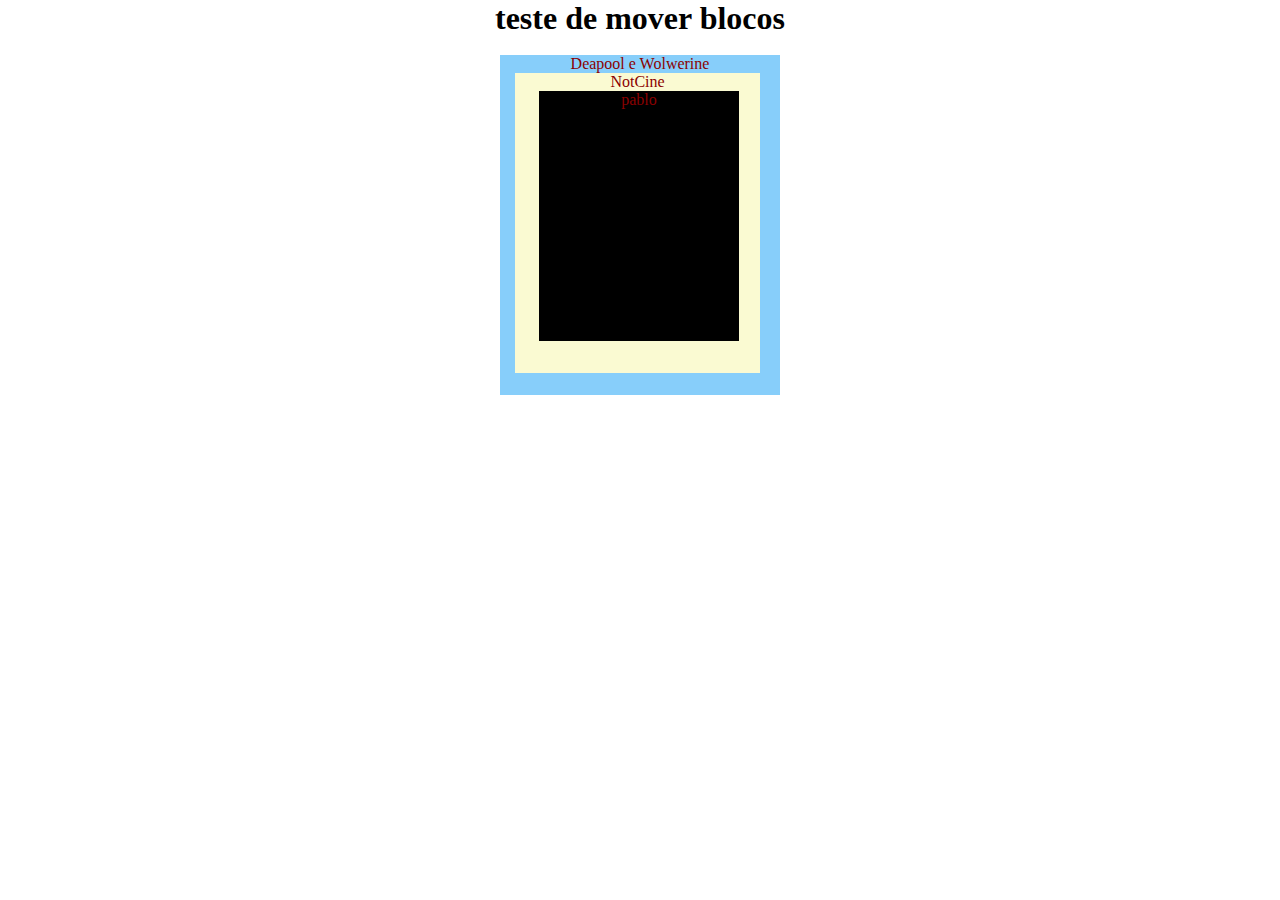
<file: 003/index.html>
<!DOCTYPE html>
<html lang="pt-br">
<head>
    <meta charset="UTF-8">
    <meta name="viewport" content="width=device-width, initial-scale=1.0">
    <title>teste</title>
    <link rel="stylesheet" href="style.css">
</head>
<body>
    <h1>teste de mover blocos</h1>

    <br>

    <header class="f">
        <p>Deapool e Wolwerine</p>
        <nav class="d">
            <p>NotCine</p>
            <div>
                <p>pablo</p>
            </div>
        </nav>
    </header>
</body>
</html>
</file>
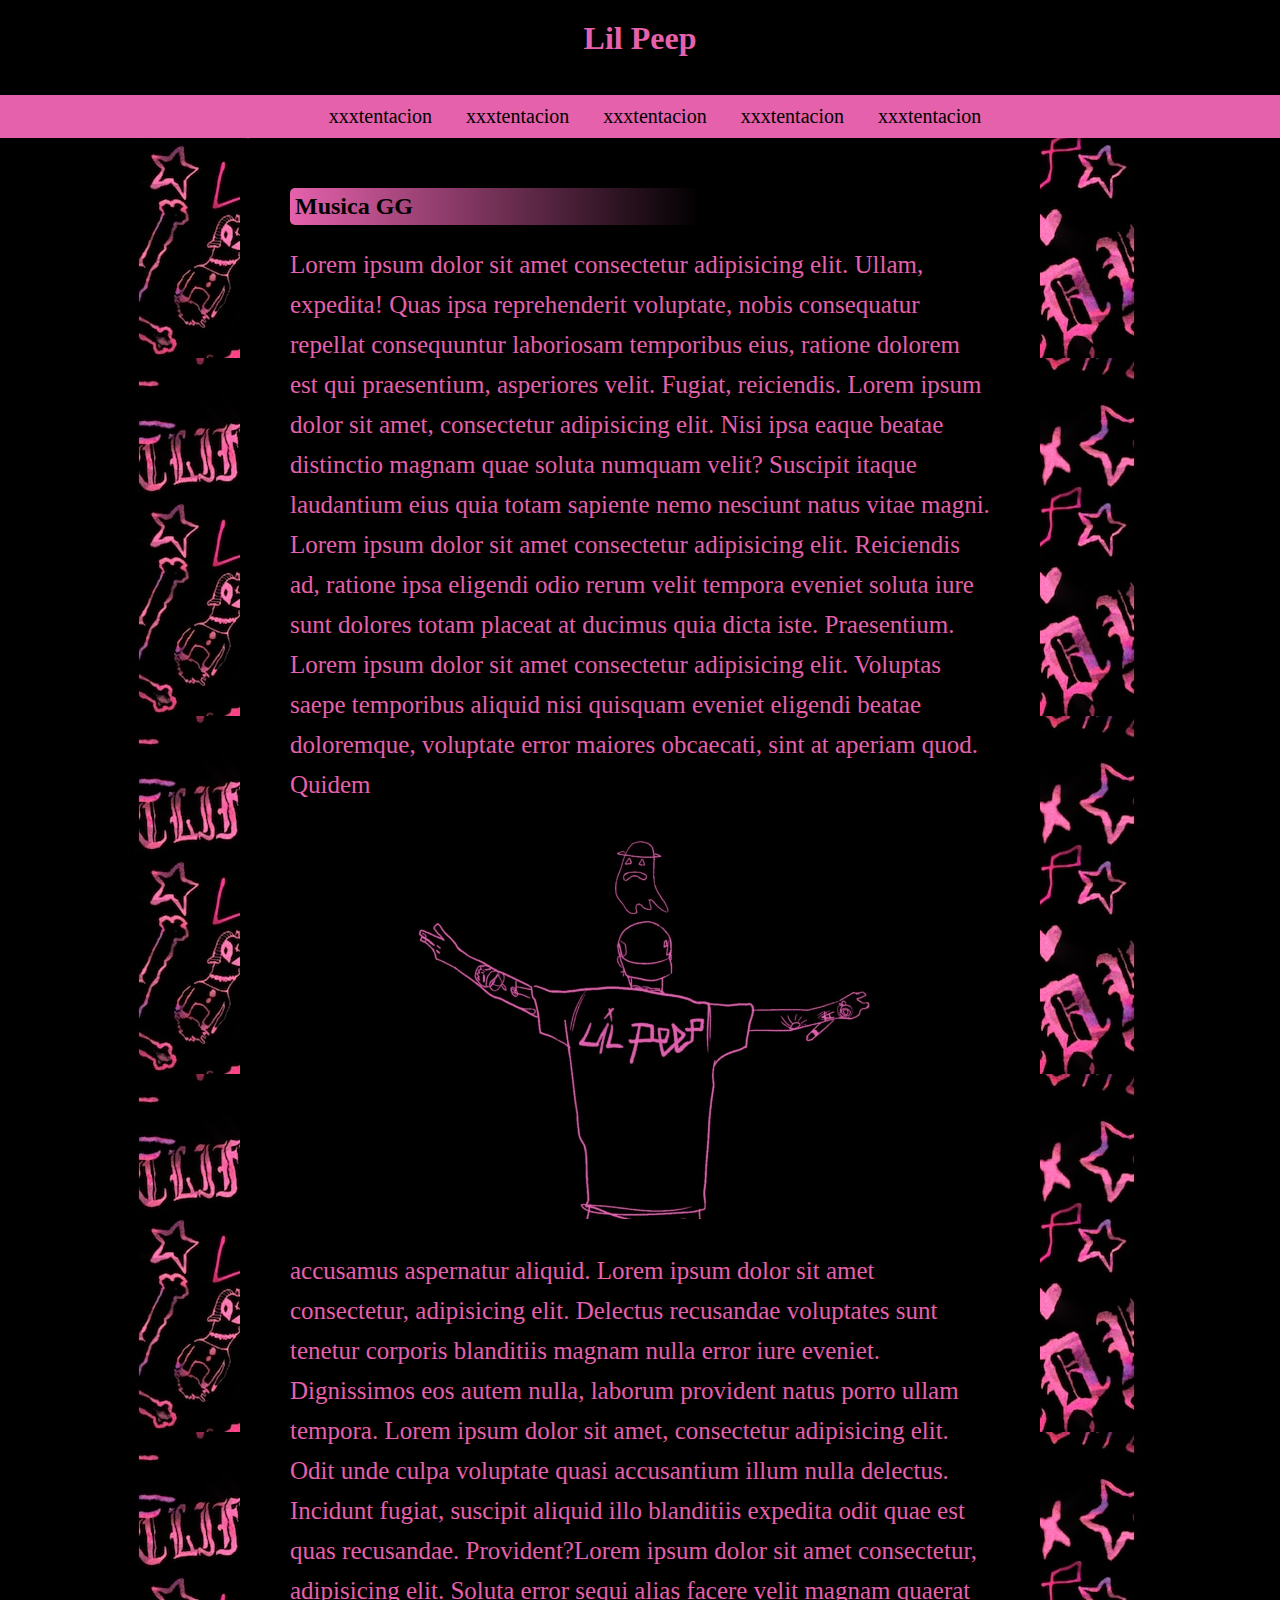
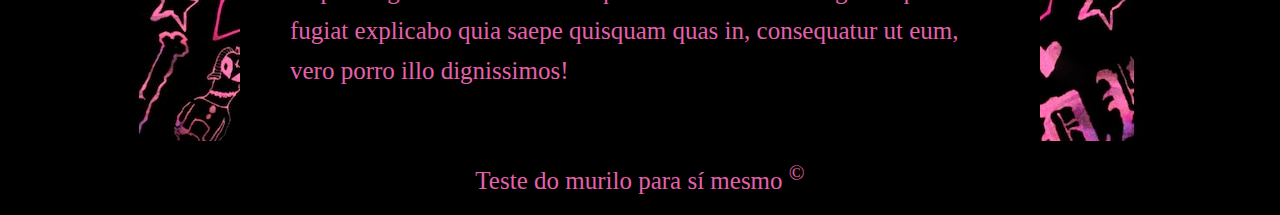
<file: 004/index.html>
<!DOCTYPE html>
<html lang="pt-br">
<head>
    <meta charset="UTF-8">
    <meta name="viewport" content="width=device-width, initial-scale=1.0">
    <title>NotCine</title>
    <link rel="shortcut icon" href="#" type="image/x-icon">
    <link rel="stylesheet" href="style.css">
</head>
<body>
    <header>
        <h1>Lil Peep</h1>
        <p>Teste teste teste</p>
    </header>
    <nav>
        <a href="#">xxxtentacion</a>
        <a href="#">xxxtentacion</a>
        <a href="#">xxxtentacion</a>
        <a href="#">xxxtentacion</a>
        <a href="#">xxxtentacion</a>
    </nav>
    <main>
        <article>
            <h2>Musica GG</h2>
            <p>Lorem ipsum dolor sit amet consectetur adipisicing elit. Ullam, expedita! Quas ipsa reprehenderit voluptate, nobis consequatur repellat consequuntur laboriosam temporibus eius, ratione dolorem est qui praesentium, asperiores velit. Fugiat, reiciendis. Lorem ipsum dolor sit amet, consectetur adipisicing elit. Nisi ipsa eaque beatae distinctio magnam quae soluta numquam velit? Suscipit itaque laudantium eius quia totam sapiente nemo nesciunt natus vitae magni. Lorem ipsum dolor sit amet consectetur adipisicing elit. Reiciendis ad, ratione ipsa eligendi odio rerum velit tempora eveniet soluta iure sunt dolores totam placeat at ducimus quia dicta iste. Praesentium. Lorem ipsum dolor sit amet consectetur adipisicing elit. Voluptas saepe temporibus aliquid nisi quisquam eveniet eligendi beatae doloremque, voluptate error maiores obcaecati, sint at aperiam quod. Quidem 
            
                <img src="imgs/peep.jpg" alt="">
                
            accusamus aspernatur aliquid. Lorem ipsum dolor sit amet consectetur, adipisicing elit. Delectus recusandae voluptates sunt tenetur corporis blanditiis magnam nulla error iure eveniet. Dignissimos eos autem nulla, laborum provident natus porro ullam tempora. Lorem ipsum dolor sit amet, consectetur adipisicing elit. Odit unde culpa voluptate quasi accusantium illum nulla delectus. Incidunt fugiat, suscipit aliquid illo blanditiis expedita odit quae est quas recusandae. Provident?Lorem ipsum dolor sit amet consectetur, adipisicing elit. Soluta error sequi alias facere velit magnam quaerat fugiat explicabo quia saepe quisquam quas in, consequatur ut eum, vero porro illo dignissimos!</p>
        </article>
    </main>
    <footer>
        <p>Teste do murilo para sí mesmo <sup>&copy;</sup></p>
    </footer>
</body>
</html>
</file>
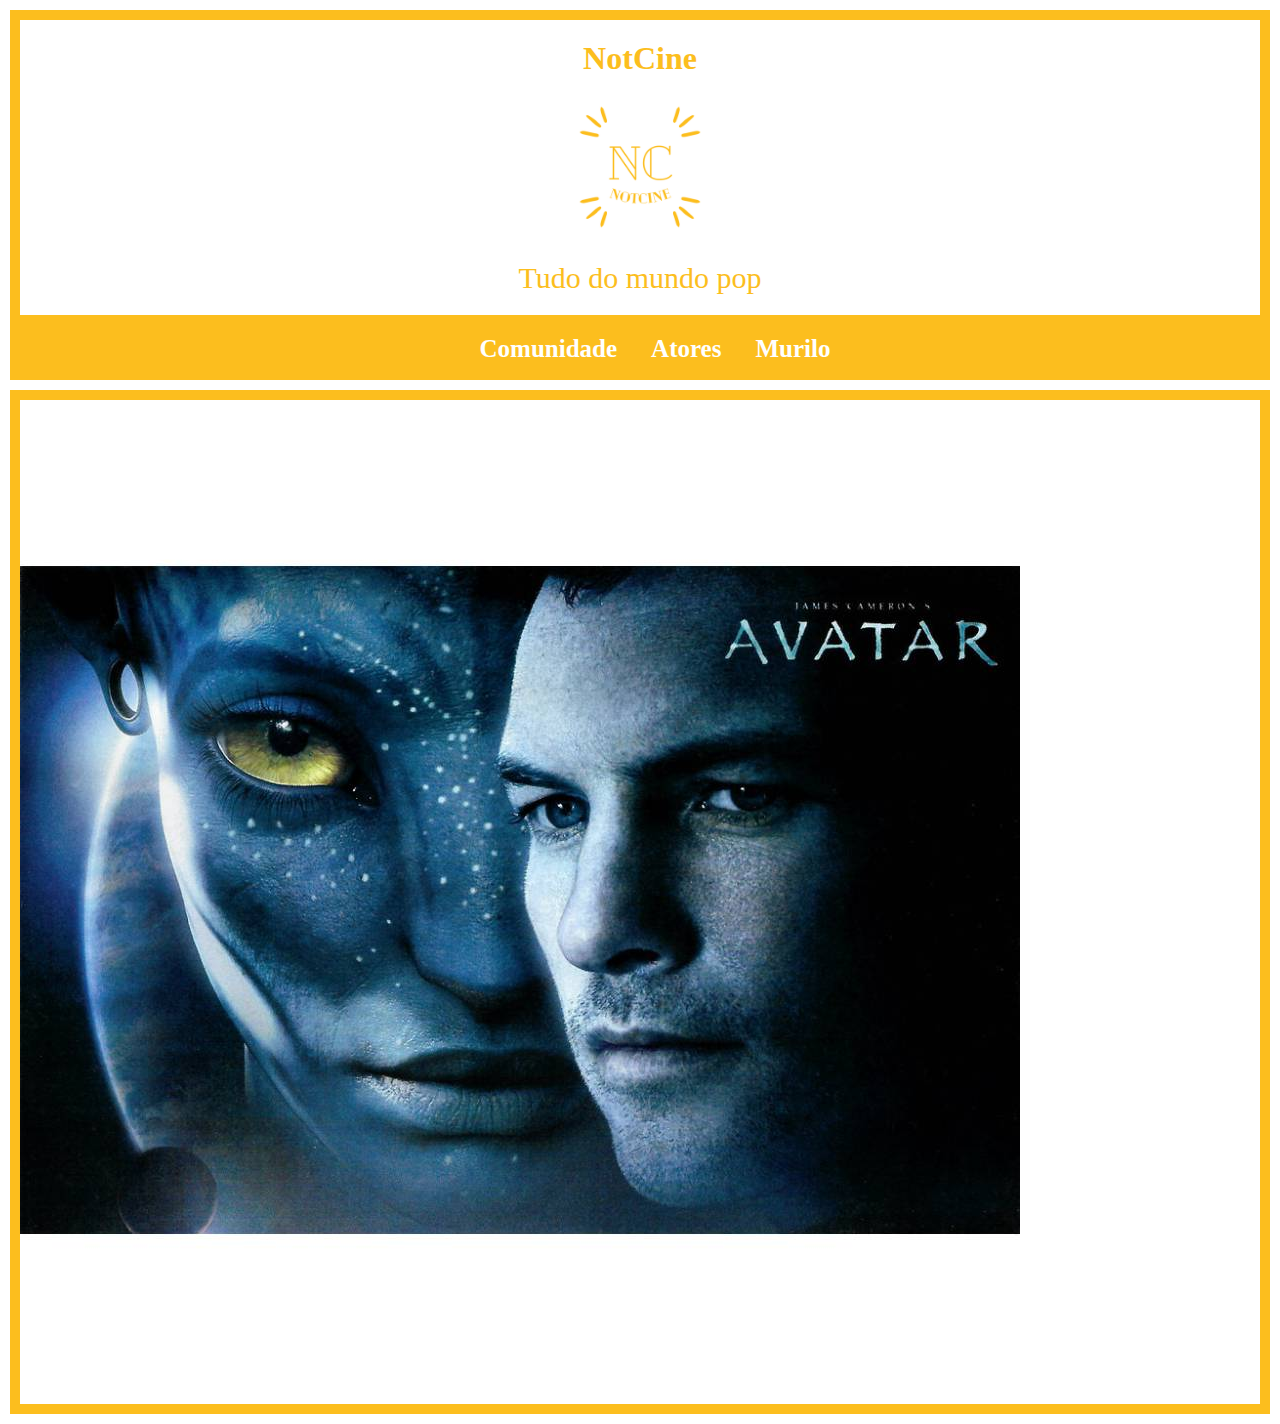
<file: 002/site2.html>
<!DOCTYPE html>
<html lang="pt-br">
<head>
    <meta charset="UTF-8">
    <meta name="viewport" content="width=device-width, initial-scale=1.0">
    <title>NotCine</title>
    <link rel="shortcut icon" href="imgs/Logo so site.png" type="image/x-icon">
    <link rel="stylesheet" href="site2.css">
</head>
<body>
    <header>
        <h1>NotCine</h1>
        <img src="imgs/Logo so site.png" alt="Logo do site" height="150px">
        <p>Tudo do mundo pop</p>
    </header>
    <nav>
        <a href="#">Comunidade</a>
        <a href="#">Atores</a>
        <a href="#">Murilo</a>
    </nav>
    <main>
        <img src="imgs/avatar-g.jpg" alt="">
    </main>
    <footer>

    </footer>
</body>
</html>
</file>
<file: 003/style.css>
@charset "UTF-8";

* {
    margin: 0px;
}

.f {
    position: relative;
    height: 340px;
    width: 280px;
    background-color: lightskyblue;
    margin: auto;

}
.d {
    position: absolute;
    height: 300px;
    width: 245px;
    background-color: lightgoldenrodyellow;
    margin: auto;
    
    
    transform: translate(+15px, +0px);
    
    
}

div {
    height: 250px;
    width: 200px;
    background-color: black;
    transform: translate(+12%, +0%);
}

h1 {
    text-align: center;
}
p {
    text-align: center;
    color: darkred;
    
}
</file>
<file: 004/style.css>
@charset "UTF-8";

* {
    margin: 0px;
}

body {
    background-color: #e561ac;
    background-image: url(imgs/teste.jpeg);
}



header {
    background-color: black;
    text-align: center;
}
header > h1 {
    color: #e561ac;
    padding: 20px;
}
nav {
    background-color: #e561ac;
    padding: 10px;
    text-align: center;
}
nav > a {
    color: black;
    font-size: 20px;
    margin-left: 30px;
    text-decoration: none;
}
nav > a:hover {
    background-color: black;
    color: #e561ac;
    padding: 5px;
    border-radius: 5px;
    transition: 0.5s;
}
main {
    max-width: 800px;
    min-width: 300px;
    margin: auto;
    background-color: black;
    border-top-left-radius: 10px;
    border-top-right-radius: 10px;
}
article {
    padding: 50px;
    color: #e561ac;
}
article > h2 {
    color: black;
    margin-bottom: 20px;
    padding: 5px;
    width: 400px;
    border-top-left-radius: 5px;
    border-bottom-left-radius: 5px;
    background-image: linear-gradient(to right, #e561ac, black);
}
article > p {
    font-size: 25px;
    line-height: 40px;
}

footer {
    background-color: black;
    padding: 20px;
    text-align: center;
}
footer > p {
    color: #e561ac;
    font-size: 25px;
}
img {
    width: 100%;
    margin-top: 20px;
    margin-bottom: 20px;

}
</file>
<file: 002/site2.css>
@charset "UTF-8";

:root {
    --cor1: #6C510D;
    --cor2: #8E6B11;
    --cor3: #B08415;
    --cor4: #D29E19;
    --cor5: #F4B71D;
    --cor6: #FCBE1E;

    --font-padrao: Arial, Helvetica, sans-serif;
}

@font-face {
    font-family: 'FRL';
    src: url(fonts/Sunday\ Best\ ttf.ttf) format(treutype);
}

*{
    margin: 0px;
}


header {
    border: 10px solid var(--cor6);
    margin: 10px 10px 0px 10px;
    background-color: white;
    text-align: center;
    padding: 20px;
}
header > h1 {
    font-family: cursive;
    padding-bottom: 15px;
    color: var(--cor6);
}
header >  p {
    padding-top: 15px;
    font-size: 30px;
    font-family: cursive;
    color: var(--cor6);
}
nav {
    background-color: var(--cor6);
    margin-left: 10px;
    margin-right: 10px;
    padding: 10px;
    text-align: center;
    padding-bottom: 17px;
}
nav > a {
    font-size: 25px;
    font-weight: 900;
    margin-left: 30px;
    color: white;
    text-decoration: none;
}
nav > a:hover {
    background-color: white;
    color: var(--cor6);
    padding: 5px;
    border-radius: 5px;
}


main {
    border: 10px solid var(--cor6);
    margin: 10px;
}
</file>
